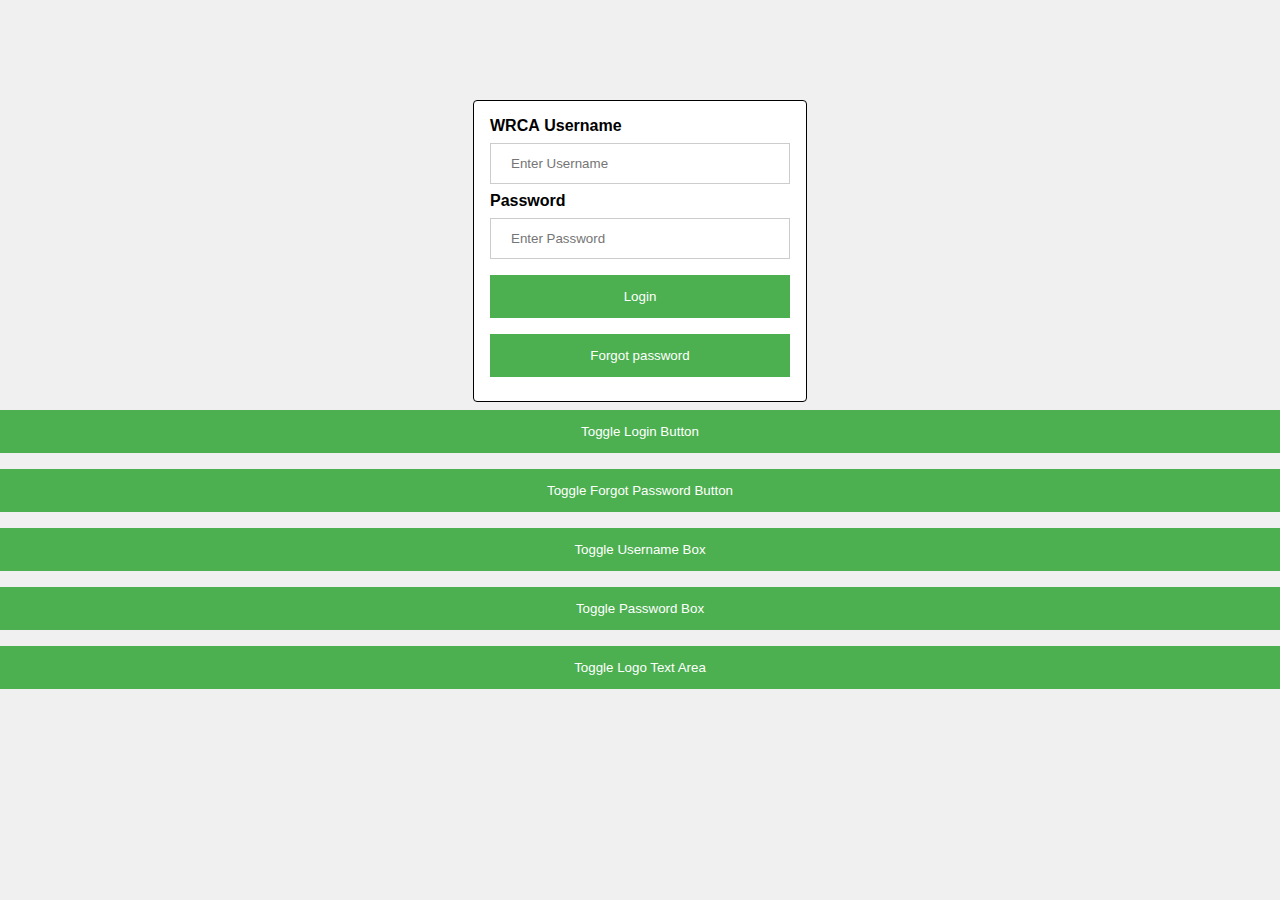
<file: Home page.htm>
<!DOCTYPE html>
<html lang="en">
  <title>Home Page</title>
  <head>
    <meta
      name="viewport"
      content="width=device-width, initial-scale=1.0"
      charset="utf-8" />
    <style>
      body {
        font-family: Arial, sans-serif;
        background-color: #f0f0f0;
        margin: 0;
        padding: 0;
      }

      .container {
        width: 300px;
        padding: 16px;
        background-color: white;
        margin: 0 auto;
        margin-top: 100px;
        border: 1px solid black;
        border-radius: 4px;
      }

      input[type="text"],
      input[type="password"] {
        width: 100%;
        padding: 12px 20px;
        margin: 8px 0;
        display: inline-block;
        border: 1px solid #ccc;
        box-sizing: border-box;
      }

      button {
        background-color: #4caf50;
        color: white;
        padding: 14px 20px;
        margin: 8px 0;
        border: none;
        cursor: pointer;
        width: 100%;
      }

      .welcome {
        display: none;
        text-align: center;
        margin-top: 20px;
      }

      .welcome.active {
        display: block;
        animation: welcome 2s;
      }

      @keyframes welcome {
        0% {
          opacity: 0;
        }
        100% {
          opacity: 1;
        }
      }
    </style>
  </head>
  <body>
    <div class="container">
      <label for="WRCA"><b>WRCA</b></label>
      <label for="uname"><b>Username</b></label>
      <input type="text" placeholder="Enter Username" id="uname" required />

      <label for="psw"><b>Password</b></label>
      <input type="password" placeholder="Enter Password" id="psw" required />

      <button type="submit" id="login" onclick="login()">Login</button>
      <button type="button" id="forgot" onclick="forgotPassword()">
        Forgot password
      </button>
    </div>

    <div class="welcome" id="welcome">
      <h2>Welcome to the site!</h2>
    </div>

    <script>
      function login() {
        document.getElementById("welcome").classList.add("active");
      }

      function forgotPassword() {
        // Redirect to the forgot password page
        // window.location.href = "/forgot-password";
      }

      function toggleElement(id) {
        var element = document.getElementById(id);
        if (element.style.display === "none") {
          element.style.display = "block";
        } else {
          element.style.display = "none";
        }
      }
    </script>

    <button onclick="toggleElement('login')">Toggle Login Button</button>
    <button onclick="toggleElement('forgot')">
      Toggle Forgot Password Button
    </button>
    <button onclick="toggleElement('uname')">Toggle Username Box</button>
    <button onclick="toggleElement('psw')">Toggle Password Box</button>
    <button onclick="toggleElement('logo')">Toggle Logo Text Area</button>
  </body>
</html>
</file>
